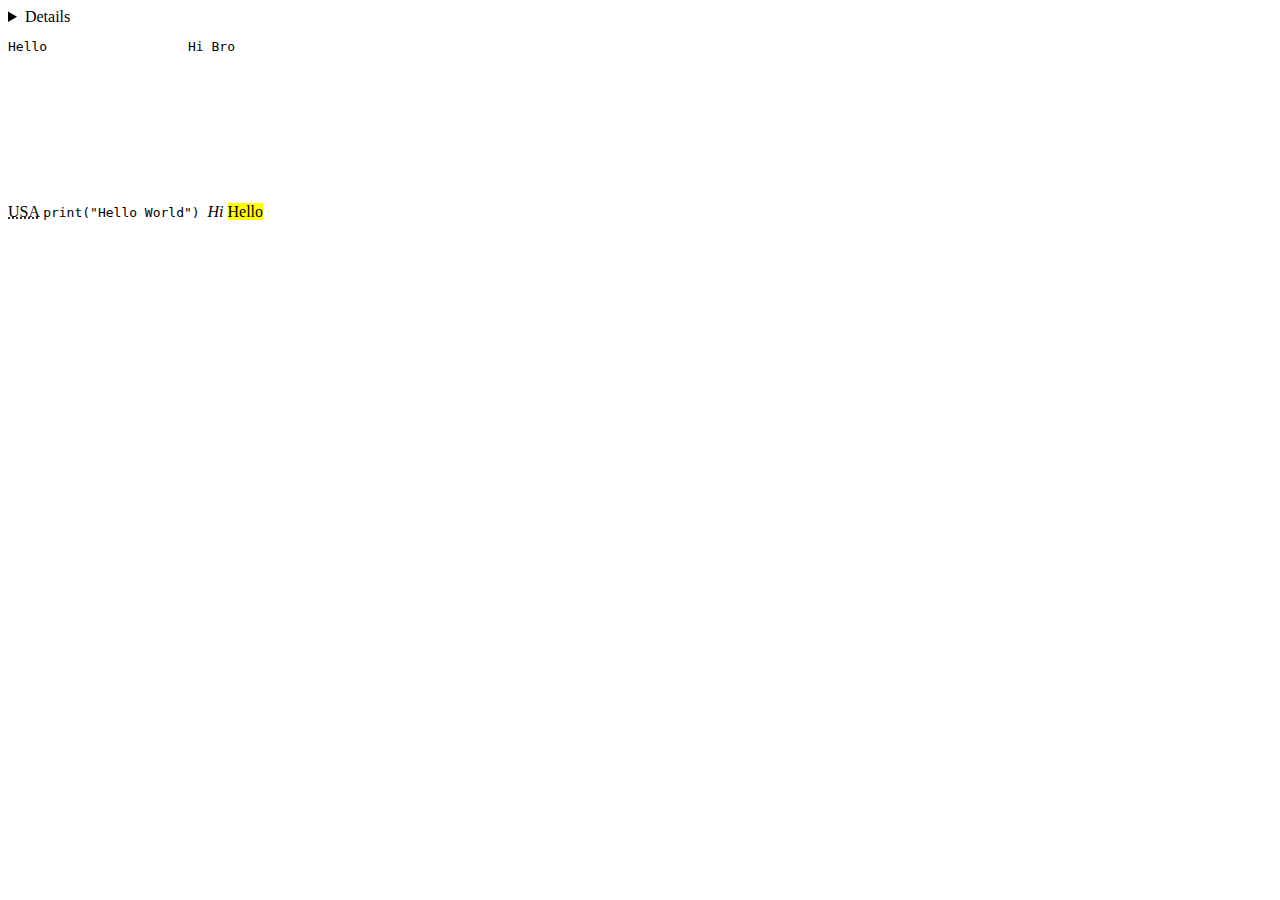
<file: index.html>
<!DOCTYPE html>
<html lang="en">
<head>
    <meta charset="UTF-8">
    <meta name="viewport" content="width=device-width, initial-scale=1.0">
    <title>Document</title>
</head>
<body>
    <details>
        <p>My Name is Muzammil</p>
    </details>
    <pre>Hello                  Hi Bro</pre>
    <abbr title="United Stated of America">USA</abbr>
    <code>
        print("Hello World")
    </code>
    <em>Hi</em>
    <mark>Hello</mark>
    <iframe src="https://example.com" frameborder="0"></iframe>
</body>
</html>
</file>
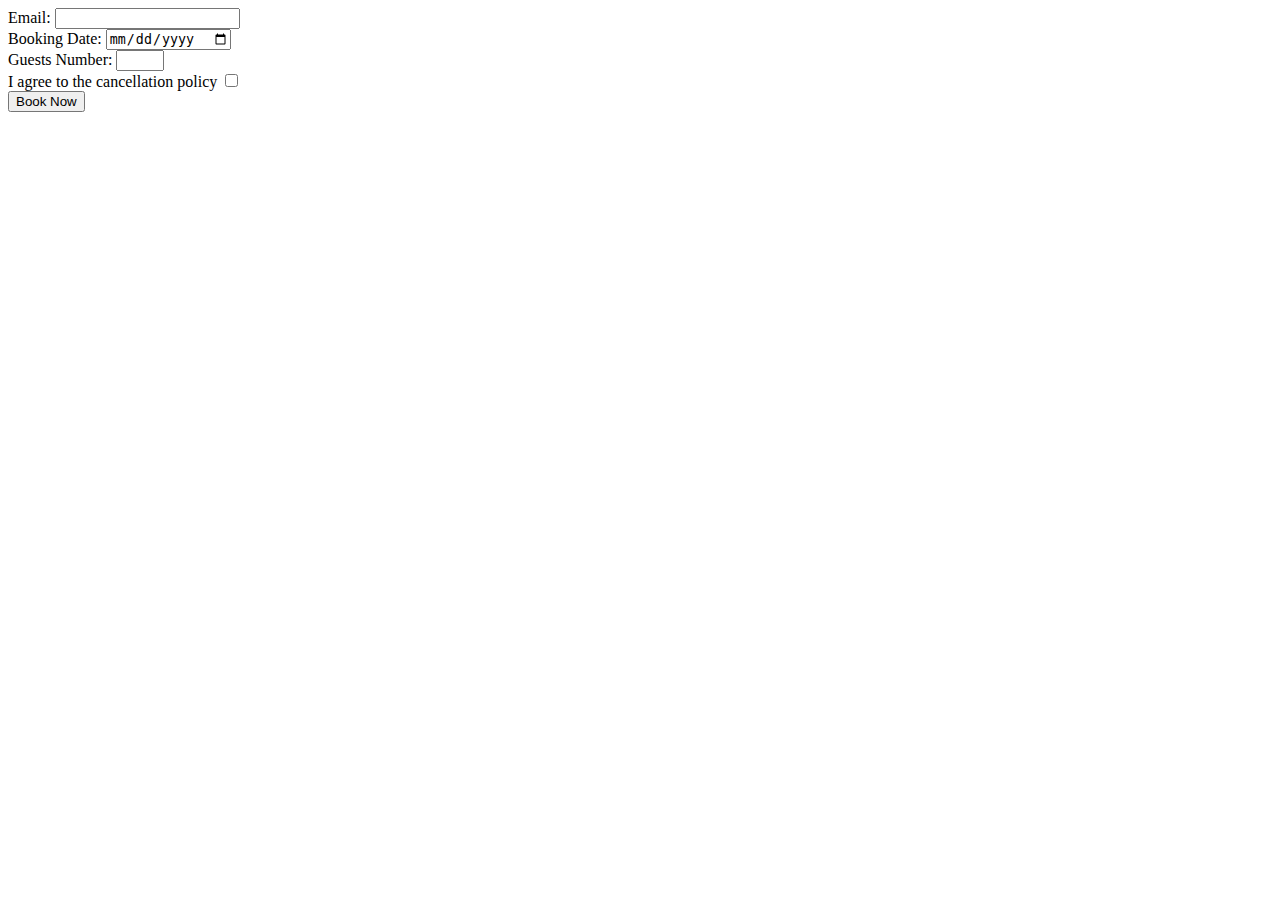
<file: complexForm.html>
<!DOCTYPE html>
<html lang="en">
<head>
    <meta charset="UTF-8">
    <meta name="viewport" content="width=device-width, initial-scale=1.0">
    <title>Form | Complex</title>
</head>
<body>
    <form action="" method="POST">
        <div>
            <label for="emailUser">Email: 
                <input type="email" name="emailUser" id="emailUser">
            </label>
        </div>
        <div>
            <label for="dateSelect">Booking Date:
                <input type="date" name="bookDate" id="dateSelect">
            </label>
        </div>
        <div>
            <label for="guestNum">Guests Number:
                <input type="number" name="guestNum" id="guestNum" min="1" max="9">
            </label>
        </div>
        <div>
            <label for="agreePolicy">I agree to the cancellation policy 
                <input type="checkbox" name="agreePolicy" id="agreePolicy" required>
            </label>
        </div>
        <button type="submit">Book Now</button>
    </form>
</body>
</html>
</file>
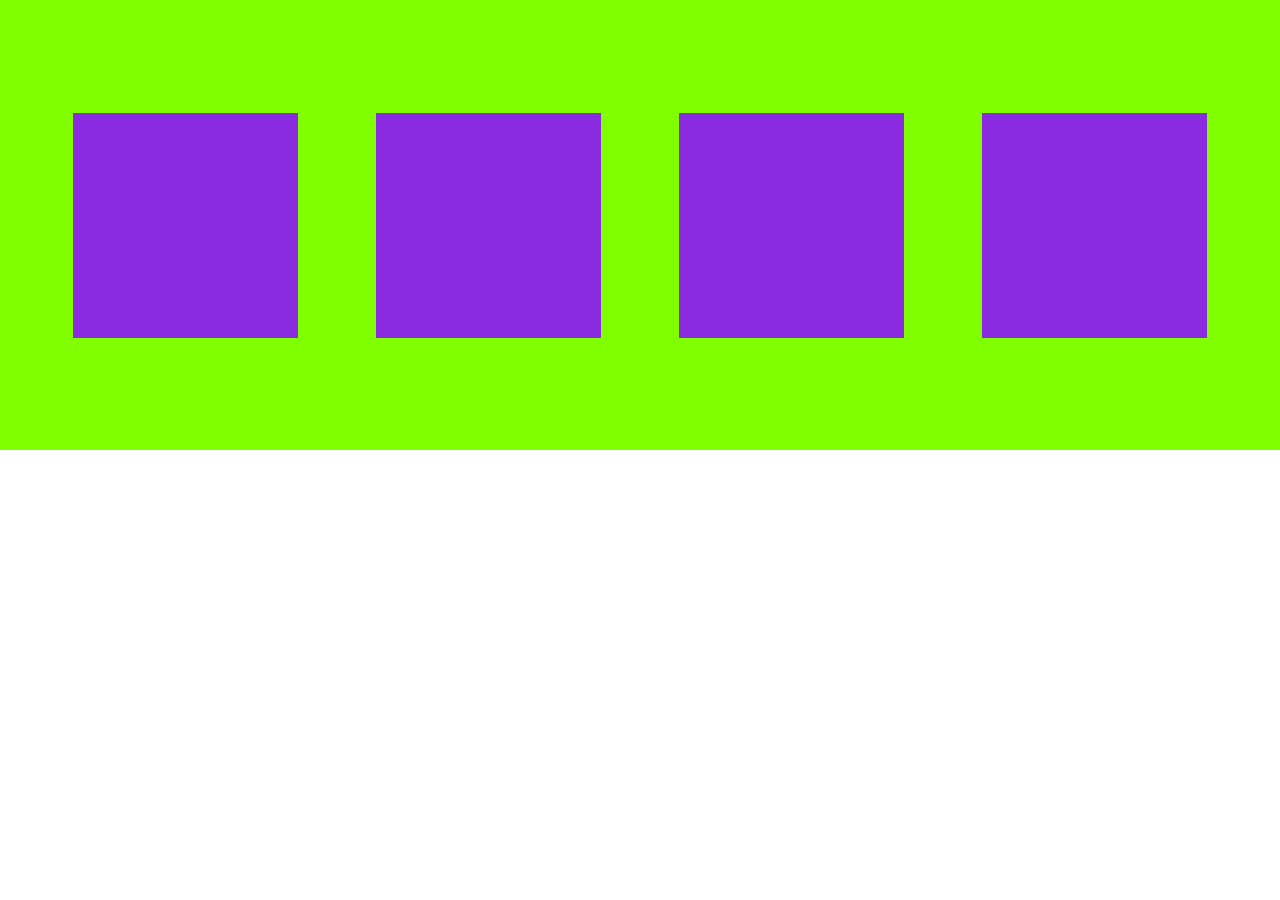
<file: flexBox.html>
<!DOCTYPE html>
<html lang="en">
<head>
    <meta charset="UTF-8">
    <meta name="viewport" content="width=device-width, initial-scale=1.0">
    <title>Flex Box</title>
    <link rel="stylesheet" href="flexBox.css">
</head>
<body>
    <main class="parent">
        <section class="child"></section>
        <section class="child"></section>
        <section class="child"></section>
        <section class="child"></section>
    </main>
</body>
</html>
</file>
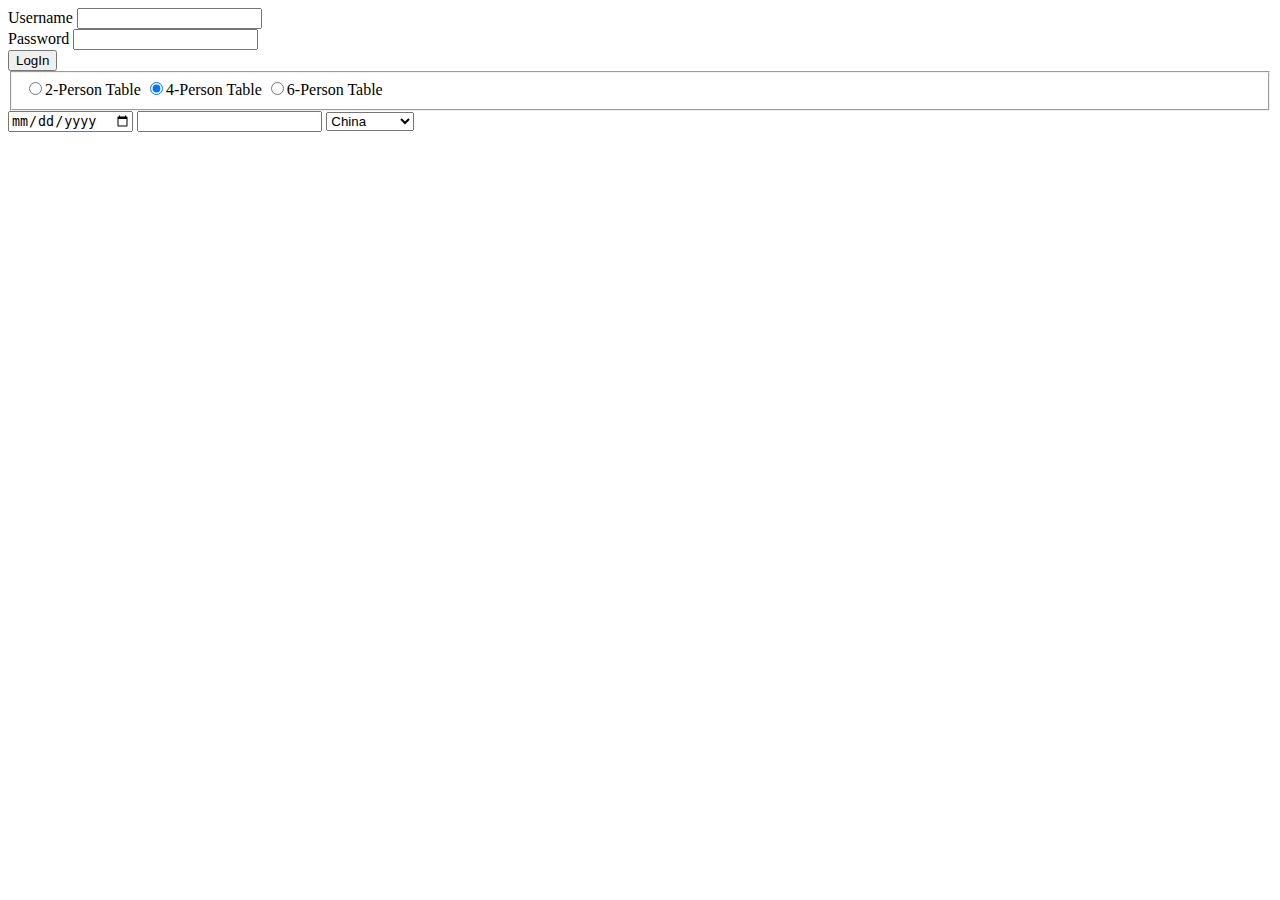
<file: forms.html>
<!DOCTYPE html>
<html lang="en">
<head>
    <meta charset="UTF-8">
    <meta name="viewport" content="width=device-width, initial-scale=1.0">
    <title>Forms</title>
</head>
<body>
    <main>
        <form  method="POST">
            <div>
                <label for="username">Username</label>
                <input type="text" required minlength="2" id="username" name="username">
            </div>
            <div>
                <label for="password">Password</label>
                <input type="password" name="password" id="password" required minlength="2">
            </div>
            <button type="submit">LogIn</button>
        </form>
        <form>
            <fieldset id="size">
                <input type="radio" name="size" value="2" id="size">2-Person Table
                <input type="radio" name="size" value="4" id="size" checked>4-Person Table
                <input type="radio" name="size" value="6" id="size">6-Person Table
            </fieldset>
            <input type="date" name="" id="">
            <input list="locations">
            <datalist id="locations">
                <option value="downtown"></option>
                <option value="uptown"></option>
            </datalist>
            <select name="yourCountry" id="countriesList">
                <optgroup label="North America">
                    <option value="USA">USA</option>
                    <option value="Canada">Canada</option>
                    <option value="Mexico">Mexico</option>
                </optgroup>
                <optgroup label="Asia">
                    <option value="Pakistan">Pakistan</option>
                    <option value="India">India</option>
                    <option value="China" selected>China</option>
                </optgroup>
            </select>
        </form>
    </main>   
</body>
</html>
</file>
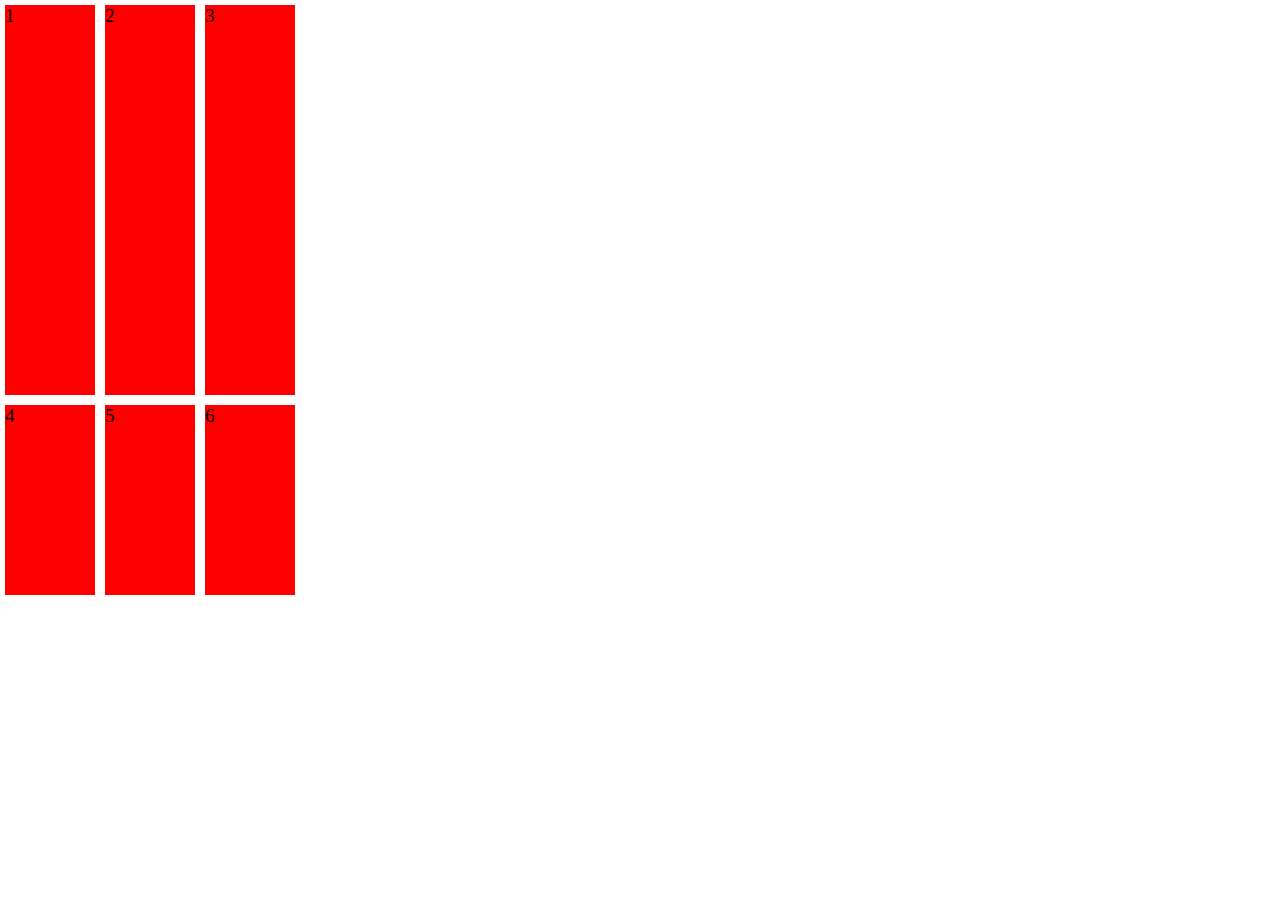
<file: grid.html>
<!DOCTYPE html>
<html lang="en">
<head>
    <meta charset="UTF-8">
    <meta name="viewport" content="width=device-width, initial-scale=1.0">
    <title>Grid Layout</title>
    <link rel="stylesheet" href="grid.css">
</head>
<body>
    <div class="box">1</div>
    <div class="box">2</div>
    <div class="box">3</div>
    <div class="box">4</div>
    <div class="box">5</div>
    <div class="box">6</div>    
</body>
</html>
</file>
<file: flexBox.css>
*{
    margin: 0;
    padding: 0;
    box-sizing: border-box;
}
html,body{
    height: 100%;
    width: 100%;
}
.parent{
    display: flex;
    justify-content: space-evenly;
    align-items: center;
    height: 50vh;
    background-color: chartreuse;
    flex-wrap: wrap;
    gap: 5px;
}
.child{
    height: 25vh;
    width: 25vh;
    background-color: blueviolet;
}
</file>
<file: grid.css>
*{
    margin: 0;
    padding: 0;
    box-sizing: border-box;
}
html,body{
    height: 100%;
    width: 100%;
    display: grid;
    grid-template-columns: 100px 100px 100px;
    grid-template-rows: 2fr 1fr;
}
.box{
    background-color: red;
    margin: 5px;
    font-size: larger;  

}
</file>
